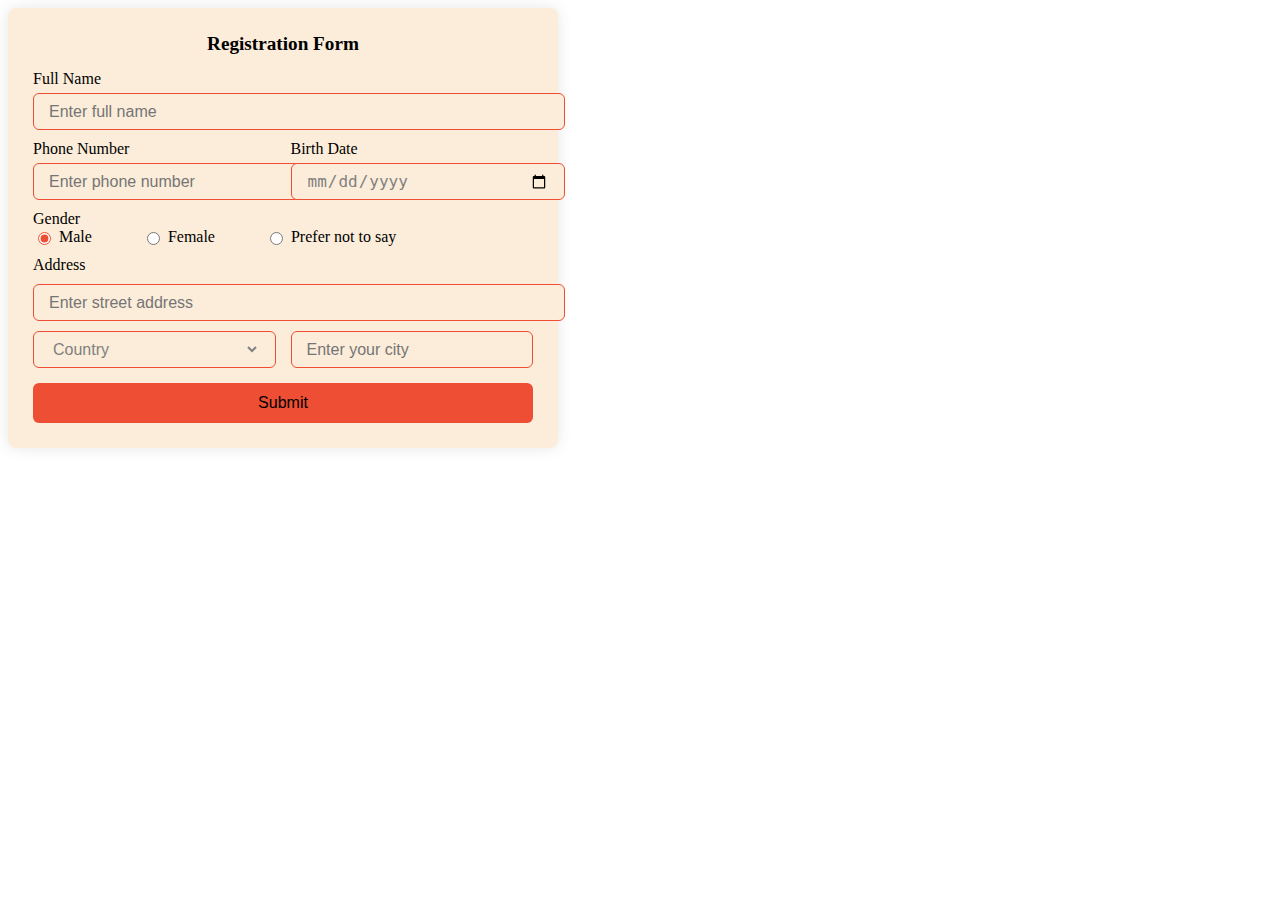
<file: form.html>
<!DOCTYPE html>
<html lang="en">
<head>
    <meta charset="UTF-8">
    <meta name="viewport" content="width=device-width, initial-scale=1.0">
    <link rel="stylesheet" href="form.css">
    <title>Document</title>
</head>
<body>
    
<section class="container">
    <header>Registration Form</header>
    <form class="form" action="#">
        <div class="input-box">
            <label>Full Name</label>
            <input required="" placeholder="Enter full name" type="text">
        </div>
        <div class="column">
            <div class="input-box">
              <label>Phone Number</label>
              <input required="" placeholder="Enter phone number" type="telephone">
            </div>
            <div class="input-box">
              <label>Birth Date</label>
              <input required="" placeholder="Enter birth date" type="date">
            </div>
        </div>
        <div class="gender-box">
          <label>Gender</label>
          <div class="gender-option">
            <div class="gender">
              <input checked="" name="gender" id="check-male" type="radio">
              <label for="check-male">Male</label>
            </div>
            <div class="gender">
              <input name="gender" id="check-female" type="radio">
              <label for="check-female">Female</label>
            </div>
            <div class="gender">
              <input name="gender" id="check-other" type="radio">
              <label for="check-other">Prefer not to say</label>
            </div>
          </div>
        </div>
        <div class="input-box address">
          <label>Address</label>
          <input required="" placeholder="Enter street address" type="text">
          <div class="column">
            <div class="select-box">
              <select>
                <option hidden="">Country</option>
                <option>USA</option>
                <option>UK</option>
                <option>Germany</option>
                <option>Japan</option>
              </select>
            </div>
          <input required="" placeholder="Enter your city" type="text">
          </div>
        </div>
        <button>Submit</button>
    </form>
  </section>
</body>
</html>
</file>
<file: form.css>
/* From Uiverse.io by mi-series */ 
.container {
    position: relative;
    max-width: 500px;
    width: 100%;
    background: #FCEDDA;
    padding: 25px;
    border-radius: 8px;
    box-shadow: 0 0 15px rgba(0, 0, 0, 0.1);
  }
  
  .container header {
    font-size: 1.2rem;
    color: #000;
    font-weight: 600;
    text-align: center;
  }
  
  .container .form {
    margin-top: 15px;
  }
  
  .form .input-box {
    width: 100%;
    margin-top: 10px;
  }
  
  .input-box label {
    color: #000;
  }
  
  .form :where(.input-box input, .select-box) {
    position: relative;
    height: 35px;
    width: 100%;
    outline: none;
    font-size: 1rem;
    color: #808080;
    margin-top: 5px;
    border: 1px solid #EE4E34;
    border-radius: 6px;
    padding: 0 15px;
    background: #FCEDDA;
  }
  
  .input-box input:focus {
    box-shadow: 0 1px 0 rgba(0, 0, 0, 0.1);
  }
  
  .form .column {
    display: flex;
    column-gap: 15px;
  }
  
  .form .gender-box {
    margin-top: 10px;
  }
  
  .form :where(.gender-option, .gender) {
    display: flex;
    align-items: center;
    column-gap: 50px;
    flex-wrap: wrap;
  }
  
  .form .gender {
    column-gap: 5px;
  }
  
  .gender input {
    accent-color: #EE4E34;
  }
  
  .form :where(.gender input, .gender label) {
    cursor: pointer;
  }
  
  .gender label {
    color: #000;
  }
  
  .address :where(input, .select-box) {
    margin-top: 10px;
  }
  
  .select-box select {
    height: 100%;
    width: 100%;
    outline: none;
    border: none;
    color: #808080;
    font-size: 1rem;
    background: #FCEDDA;
  }
  
  .form button {
    height: 40px;
    width: 100%;
    color: #000;
    font-size: 1rem;
    font-weight: 400;
    margin-top: 15px;
    border: none;
    border-radius: 6px;
    cursor: pointer;
    transition: all 0.2s ease;
    background: #EE4E34;
  }
  
  .form button:hover {
    background: #EE3E34;
  }
</file>
